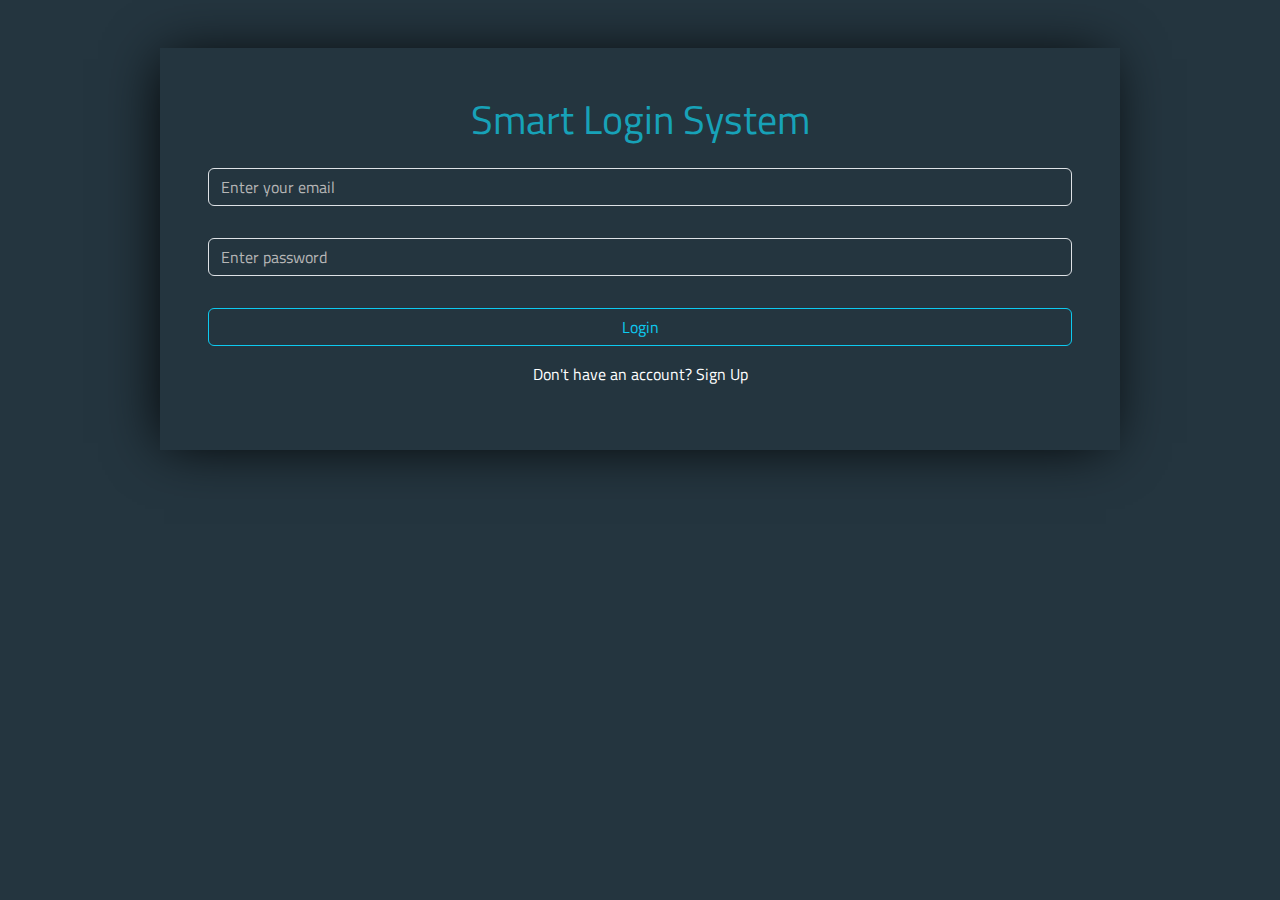
<file: index.html>
<!DOCTYPE html>
<html lang="en">
<head>
    <meta charset="UTF-8">
    <meta name="viewport" content="width=device-width, initial-scale=1.0">
    <title>Login</title>
    <!-- google font -->
    <link rel="preconnect" href="https://fonts.googleapis.com">
    <link rel="preconnect" href="https://fonts.gstatic.com" crossorigin>
    <link href="https://fonts.googleapis.com/css2?family=Titillium+Web:ital,wght@0,200;0,300;0,400;0,600;0,700;0,900;1,200;1,300;1,400;1,600;1,700&display=swap" rel="stylesheet">
    <!-- bootstrap5 syle -->
    <link rel="stylesheet" href="css/bootstrap.min.css">
    <!-- fontawesome -->
    <link rel="stylesheet" href="css/all.min.css">
    <!-- css style -->
    <link rel="stylesheet" href="css/style.css">
</head>
<body class="m-0">
    <div class="content my-5">
        <!-- note that: class 'container' is mx-auto and w-80 -->
        <div class="mx-auto d-flex justify-content-center align-items-center flex-column w-75 p-5 inner">
            <h1>Smart Login System</h1>
            <input type="email" name="Email" id="email" class="form-control my-3 text-white" placeholder="Enter your email"/>
            <input type="password" name="Password" id="password" placeholder="Enter password" class="form-control my-3 text-white"/>
            <p id="errorLogin" class="error d-none text-danger">incorrect email or password</p>
            <button class="btn btn-outline-info w-100 my-3" onclick="signin()">Login</button>
            <!-- <a href="home.html" class="text-decoration-none"></a> -->
            <p class="text-white">Don't have an account? <a href="signup.html" class="text-white text-decoration-none">Sign Up</a></p>
        </div>
    </div>
    
    <!-- bootstrap5 js -->
    <script src="js/bootstrap.bundle.min.js"></script>
    <!-- js code -->
    <script src="js/index.js"></script>
</body>
</html>
</file>
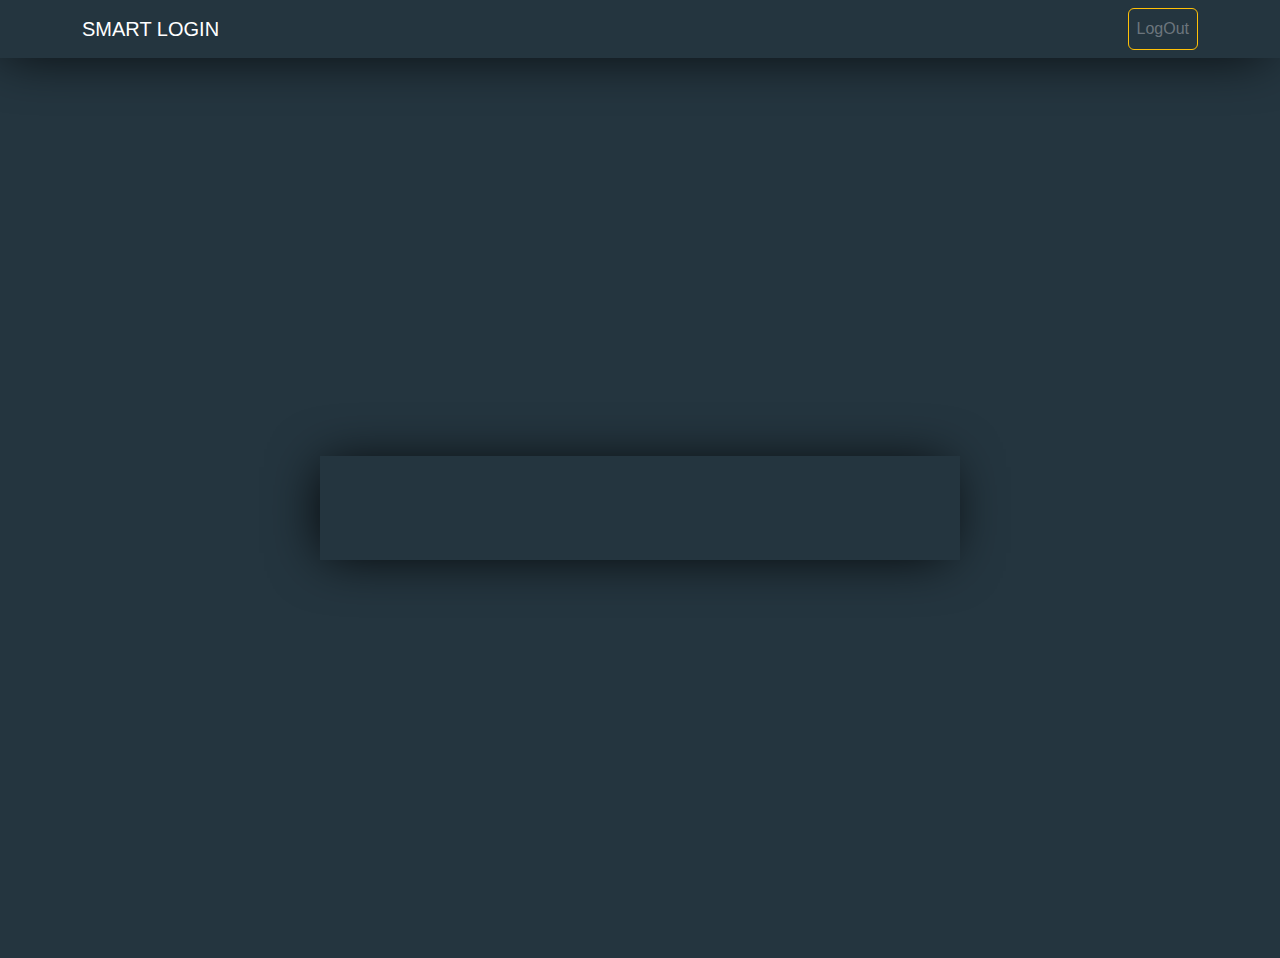
<file: home.html>
<!DOCTYPE html>
<html lang="en">
<head>
    <meta charset="UTF-8">
    <meta name="viewport" content="width=device-width, initial-scale=1.0">
    <title>Home</title>
    <!-- bootstrap5 syle -->
    <link rel="stylesheet" href="css/bootstrap.min.css">
    <!-- fontawesome -->
    <link rel="stylesheet" href="css/all.min.css">
    <!-- css style -->
    <link rel="stylesheet" href="css/style.css">
</head>
<body class="m-0">
    <!-- start navbar -->
    <nav class="navbar navbar-expand-lg navbar-light ">
        <div class="container">
            <a class="navbar-brand text-uppercase text-white" href="#">smart login</a>
            <button class="navbar-toggler" type="button" data-bs-toggle="collapse" data-bs-target="#navbarSupportedContent" aria-controls="navbarSupportedContent" aria-expanded="false" aria-label="Toggle navigation">
                <span class="navbar-toggler-icon"></span>
            </button>
            <div class="collapse navbar-collapse" id="navbarSupportedContent">
                <ul class="navbar-nav ms-auto mb-2 mb-lg-0">
                <button class="btn btn-outline-warning p-0">
                    <a class="nav-link active text-secondary " aria-current="page" href="index.html">LogOut</a>
                </button>
                </ul>
            </div>
        </div>
    </nav>
    <!-- end navbar -->

    <!-- start msg -->
    <div class="msg d-flex justify-content-center align-items-center  vh-100">
        <div class="container text-center py-5 w-50">
            <h1 id="msg"></h1>
        </div>
    </div>
    <!-- end msg -->
    
    <!-- bootstrap5 js -->
    <script src="js/bootstrap.bundle.min.js"></script>
    <!-- js code -->
    <script src="js/index.js"></script>
</body>
</html>
</file>
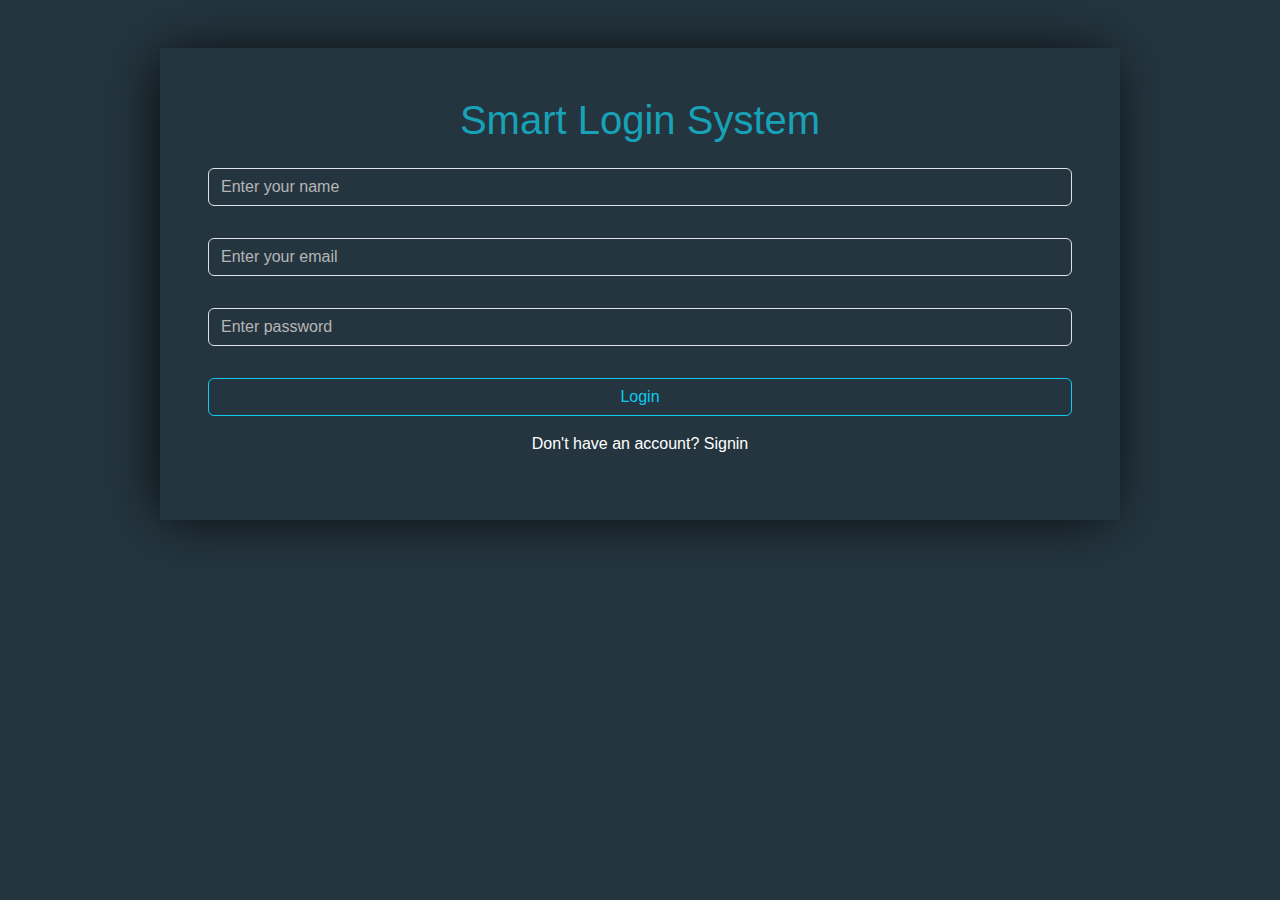
<file: signup.html>
<!DOCTYPE html>
<html lang="en">
<head>
    <meta charset="UTF-8">
    <meta name="viewport" content="width=device-width, initial-scale=1.0">
    <title>Sign Up</title>
    <!-- bootstrap5 syle -->
    <link rel="stylesheet" href="css/bootstrap.min.css">
    <!-- fontawesome -->
    <link rel="stylesheet" href="css/all.min.css">
    <!-- css style -->
    <link rel="stylesheet" href="css/style.css">
</head>
<body class="m-0">
    <div class="content my-5">
        <!-- note that: class 'container' is mx-auto and w-80 -->
        <div class="mx-auto d-flex justify-content-center align-items-center flex-column w-75 p-5 inner">
            <h1 class="">Smart Login System</h1>
            <input type="text" name="Name" id="Name" class="form-control my-3 text-white" placeholder="Enter your name"/>
            <input type="email" name="Email" id="Email" class="form-control my-3 text-white" placeholder="Enter your email"/>
            <input type="password" name="Password" id="Password" placeholder="Enter password" class="form-control my-3 text-white"/>
            <p id="error" class="error d-none text-danger">All inputs is required</p>
            <p id="repeat" class="error d-none text-danger">email is already exited</p>
            <p id="success" class="error d-none text-success">Congratulations!</p>
            <button class="btn btn-outline-info w-100 my-3" onclick="addSignUp()">Login</button>
            <p class="text-white">Don't have an account? <a href="index.html" class="text-white text-decoration-none">Signin</a></p>
        </div>
    </div>
    
    <!-- bootstrap5 js -->
    <script src="js/bootstrap.bundle.min.js"></script>
    <!-- js code -->
    <script src="js/index.js"></script>
</body>
</html>
</file>
<file: css/style.css>
*{
    box-sizing: border-box;
}
:root{
    --main-color: #24353f;
    --secondary-color: #17a2b8;
    --focus-color: #80bdff;
    --shadow-color: rgba(0, 0, 0, 1);
    --placeholder-gray-color: #b6b6b6;
}
body{
    background-color: var(--main-color);
    font-family: "Titillium Web", sans-serif;
}
.inner,
nav,
.msg .container{
    box-shadow: -5px 2px 54px -9px var(--shadow-color) !important;
}
input{
    background-color: transparent !important;
}
input:focus{
    box-shadow: none !important;
    border-color: var(--focus-color) !important ;
}
input::placeholder{
    color: var(--placeholder-gray-color) !important;
}
h1{
    color: var(--secondary-color);
}
p a:hover{
    text-decoration: underline !important;

}
</file>
